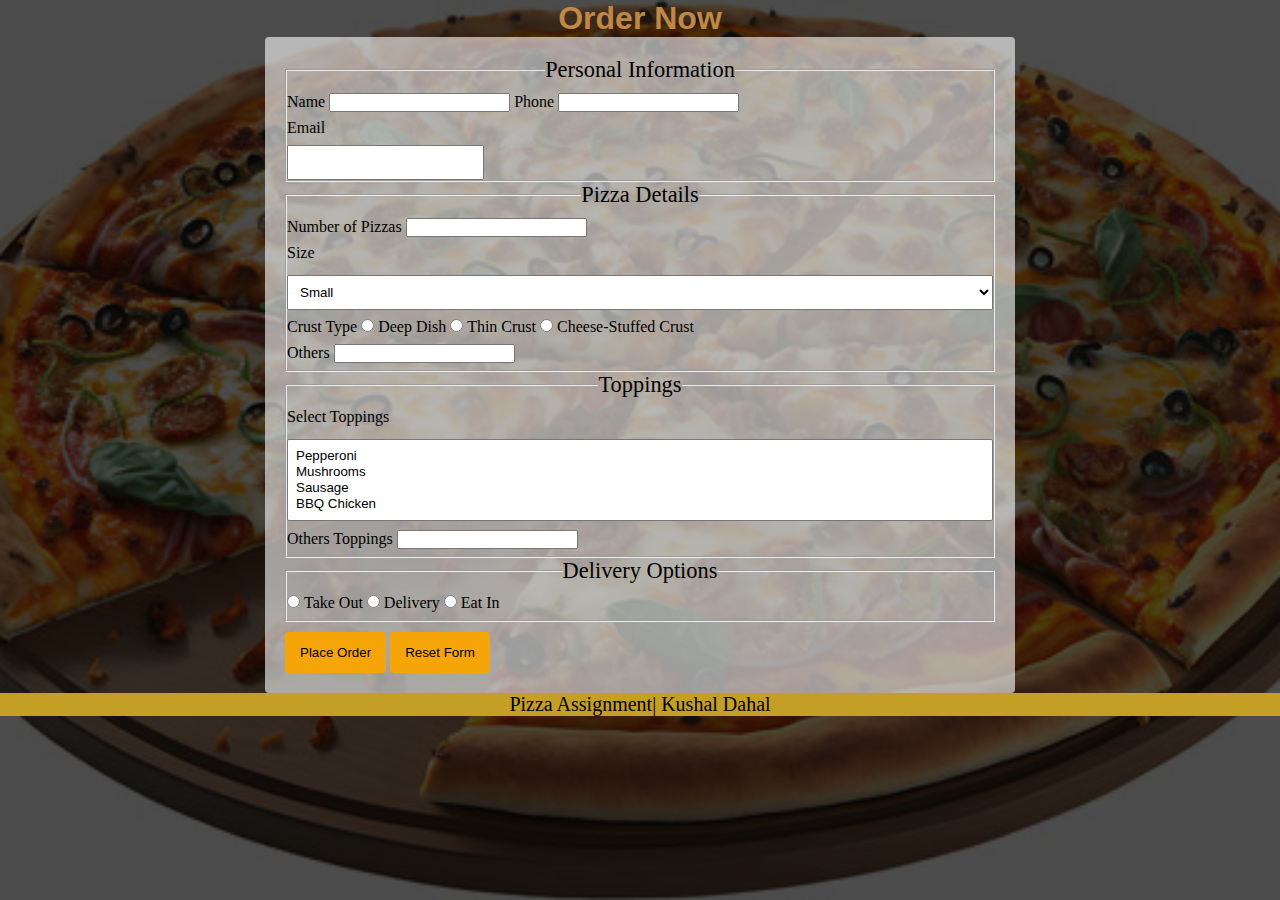
<file: index.html>
<!DOCTYPE html>
<html lang="en">

<head>
    <meta charset="UTF-8">
    <meta name="viewport" content="width=device-width, initial-scale=1.0">
    <title>Kushal Pizza</title>
    <link rel="icon" type="image/x-cone" href="logo.jpg">
    <link rel="stylesheet" href="style.css">
   
        
    
      
</head>


<body>

  
      
    <!-- Header -->
    <header>
        <h1>Order Now</h1>
        
    </header>

    
    <main>
        <!-- Pizza Order Form -->
        <form action="confirmation.html" method="get">

            <!-- Personal Information -->
            <fieldset>
                <legend>Personal Information</legend>
                <label for="name">Name</label>
                <input type="text" id="name" name="name" required>

                <label for="phone">Phone</label>
                <input type="tel" id="phone" name="phone" required><br>

                <label for="email">Email</label>
                <input type="email" id="email" name="email" required>
            </fieldset>



            <!-- Pizza Details -->
            <fieldset>
            
                <legend>Pizza Details</legend>
                <label for="numOfPizzas">Number of Pizzas</label>
                <input type="number" id="numOfPizzas" name="numOfPizzas" min="1" required><br>

                <label for="pizzaSize">Size</label>
                <select id="pizzaSize" name="pizzaSize" required>
                    <option value="small">Small</option>
                    <option value="medium">Medium</option>
                    <option value="large">Large</option>
                    <option value="large"> Extra-Large</option>
                </select>

                <!--Crust-->
                <label>Crust Type</label>
                <input type="radio" id="deepDish" name="crustType" value="deepDish" required>
                <label for="deepDish">Deep Dish</label>
                <input type="radio" id="thinCrust" name="crustType" value="thinCrust" required>
                <label for="thinCrust">Thin Crust</label>
                
                <input type="radio" id="Cheese-Stuffed Crust" name="crustType" value="Cheese-Stuffed Crust" required>
                <label for="Cheese-Stuffed Crust">Cheese-Stuffed Crust</label><br>
                <label for="Others">Others</label>
                <input type="name" id="other" name="name" >
            </fieldset>




            <!-- Toppings  -->
            <fieldset>
                <legend>Toppings</legend>
                <label for="toppings">Select Toppings </label>
                <select id="toppings" name="toppings" multiple>
                    <option value="pepperoni">Pepperoni</option>
                    <option value="mushrooms">Mushrooms</option>
                    <option value="sausage">Sausage</option>
                    <option value="BBQ Chicken">BBQ Chicken</option><br>
                </select>

                    <label for="Others Toppings">Others Toppings</label>
                    <input type="name" id="Others Toppings" name="name" >
                    
                    
                
            </fieldset>




            <!-- Delivery Options  -->
            <fieldset>
                <legend>Delivery Options</legend>
                <input type="radio" id="takeOut" name="deliveryOption" value="takeOut" required>
                <label for="takeOut">Take Out</label>
                <input type="radio" id="delivery" name="deliveryOption" value="delivery" required>
                <label for="delivery">Delivery</label>
                <input type="radio" id="eatIn" name="deliveryOption" value="eatIn" required>
                <label for="eatIn">Eat In</label>
            </fieldset>






            <!-- Submit and Reset Buttons -->
            <div>
                <input type="submit" value="Place Order">
                <input type="reset" value="Reset Form">
            </div>
        </form>

        
       
    </main>






    <!-- Footer -->
    <footer>
        <p>Pizza Assignment| Kushal Dahal</p>
    </footer>
</body>

</html>
</file>
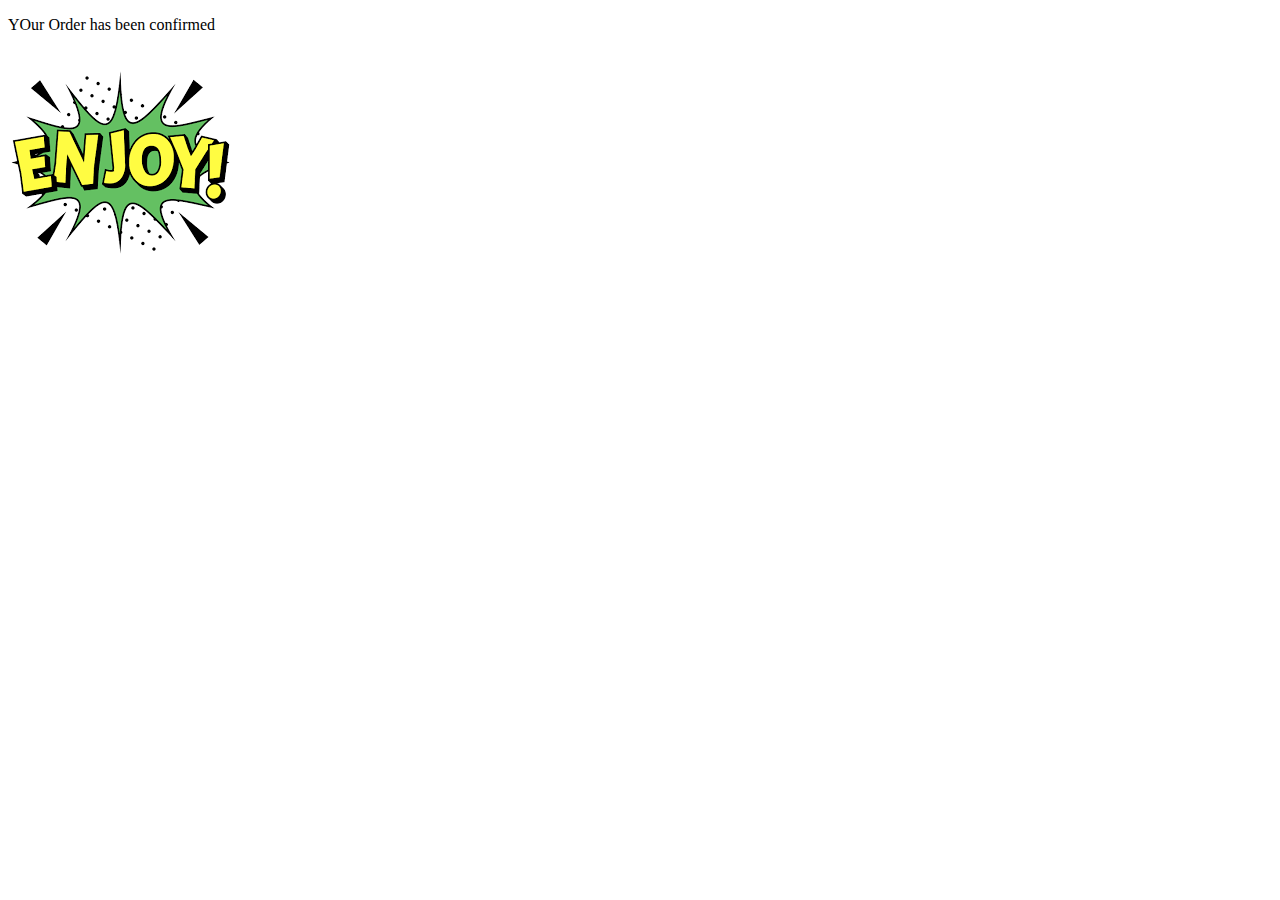
<file: confirmation.html>
<!DOCTYPE html>
<html lang="en">
<head>
    <meta charset="UTF-8">
    <meta name="viewport" content="width=device-width, initial-scale=1.0">
    <title>Order CConfirmed</title>
</head>
<body>
    <p>YOur Order has been confirmed</p>
    <img src="download.png" >
    
</body>
</html>
</file>
<file: style.css>
* {
  margin: 0;
  padding: 0;
}
body {
  background: linear-gradient(rgba(0, 0, 0, 0.7), rgba(0, 0, 0, 0.7)),
    url("back.jpg")
      no-repeat center center fixed;

  background-size: cover;
}
header {
  
  
  text-align: center;
  text-size-adjust: 100px;


}


h1 {
    margin: 0;
    padding: 0;
    text-align: center;
    font-family: "Brush Script MT", sans-serif;
    color: #c08844;
    size: 100px  ;
    
  
  
}
form {
  display: block;
  align-items: center;
  max-width: 710px;
  margin: auto;
  background-color: rgb(255, 255, 255, 0.6);
  padding: 20px;
  border-radius: 4px;
}

legend {
  color: black;
  text-align: center;
  font-size: 1.4em;
  margin-bottom: 10px;
}
input [type="number"],
select {
  width: 100%;
  padding: 8px;
  margin-top: 5px;
  margin-bottom: 8px;
}


label {
  display: inline-block;
  margin-bottom: 8px;
}
input[type="submit"],[type="reset"]{
  background-color: #f5a507;
  color: rgb(0, 0, 0);
  padding: 13px 15px;
  border: none;
  border-radius: 4px;
  cursor: pointer;
  margin-top: 10px;

}
input[type="submit"],[type="reset"]:hover{
  background-color: #f5a507;
}
input[type="email"],[type="password"]{
  display: block;
  padding: 8px;

}
.footer-text{
  margin-top: 10px;
  display: block;
  border: 4px solid #f7b307;
  height: 20%;
}
footer{
  color: black;
  text-align: center;
  background-color: rgb(196, 159, 37);
  font-family: "Libre Baskerville", serif;
  font-weight: 400;
  font-style: normal;
  font-size: 20px;
}
</file>
